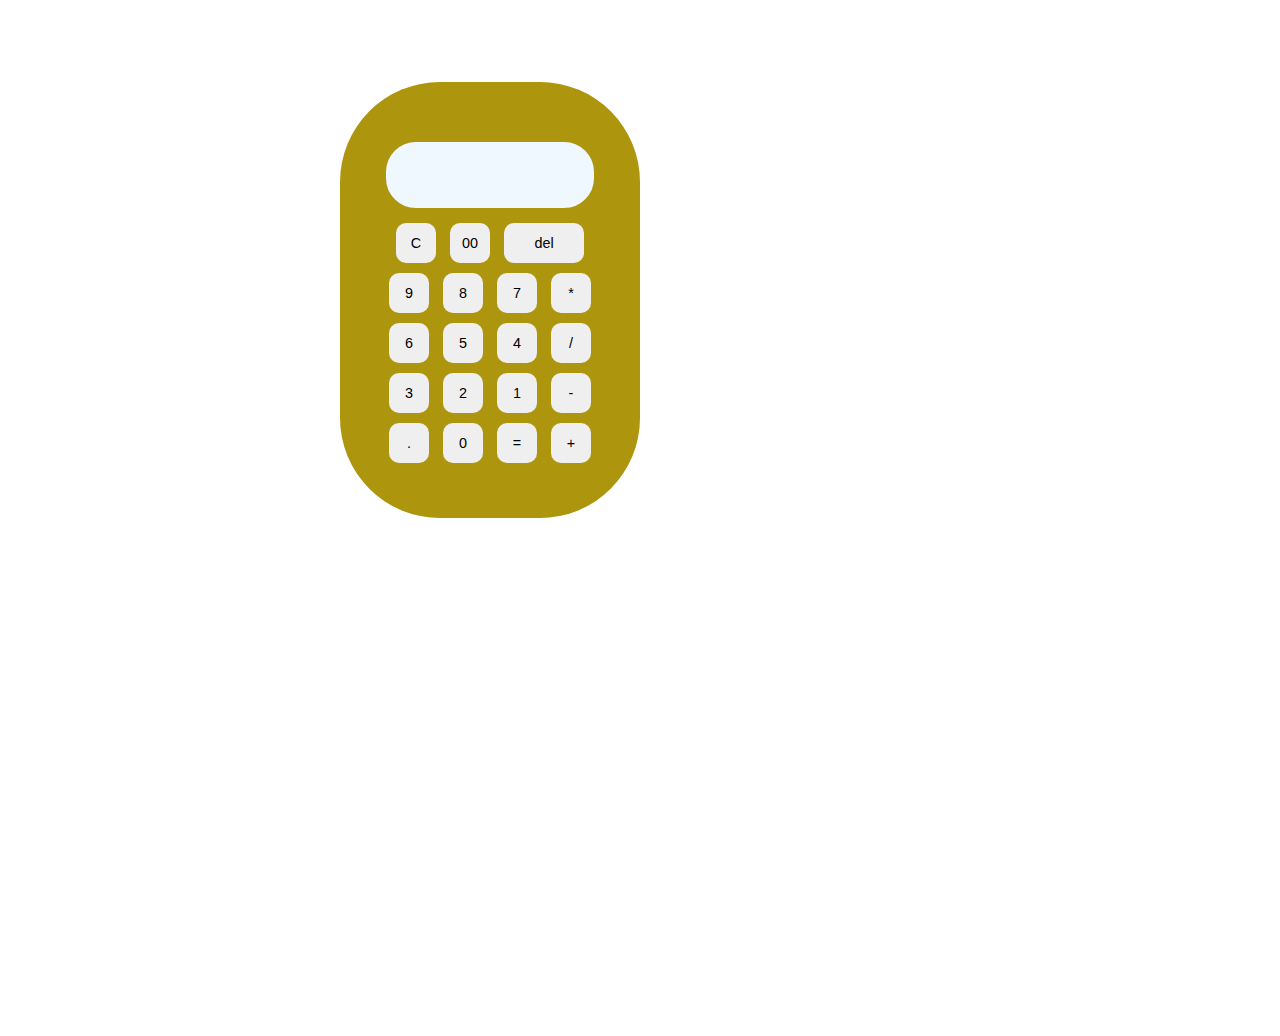
<file: calculator/calculator.html>
<!DOCTYPE html>

<html lang="en">
    <head>
        <meta charset="utf-8" />
        <title>My Calculator</title>
        <link rel="stylesheet" href="calculator.css">
    </head>
    <body>
        <div class="tv">
        <form name="form1" class="calc1" action="calculator.html" method="post">
            <input type="text" name="answer" id="blank"><br>
            <input type="button" class="operator-design" value="C" onclick="form1.answer.value=' '">
            <input type="button" class="operator-design" value="00" onclick="form1.answer.value='00'">
            <input type="button" id="operator-design" value="del" onclick="form1.answer.value=form1.answer.value.substring(0,form1.answer.value.length*1-1)"><br>
            <input type="button" class="btn-design" value="9" onclick="form1.answer.value+='9'">
            <input type="button" class="btn-design" value="8" onclick="form1.answer.value+='8'">
            <input type="button" class="btn-design" value="7" onclick="form1.answer.value+='7'">
            <input type="button" class="operator-design" value="*" onclick="form1.answer.value+='*'"><br>
            <input type="button" class="btn-design" value="6" onclick="form1.answer.value+='6'">
            <input type="button" class="btn-design" value="5" onclick="form1.answer.value+='5'">
            <input type="button" class="btn-design" value="4" onclick="form1.answer.value+='4'">
            <input type="button" class="operator-design" value="/" onclick="form1.answer.value+='/'"><br>
            <input type="button" class="btn-design" value="3" onclick="form1.answer.value+='3'">
            <input type="button" class="btn-design" value="2" onclick="form1.answer.value+='2'">
            <input type="button" class="btn-design" value="1" onclick="form1.answer.value+='1'">
            <input type="button" class="operator-design" value="-" onclick="form1.answer.value+='-'"><br>
            <input type="button" class="btn-design" value="." onclick="form1.answer.value+='.'">
            <input type="button" class="btn-design" value="0" onclick="form1.answer.value+='0'">
            <input type="button" class="operator-design" value="=" onclick="form1.answer.value=eval(form1.answer.value)">
            <input type="button" class="operator-design" value="+" onclick="form1.answer.value+='+'">
        </form>
    </div>
    </body>
</html>
</file>
<file: calculator/calculator.css>
.tv {
    display: block;
    margin: 100px;
    padding: 200px;
}
.calc1 {
    margin: auto;
    width: 300px;
    padding-top: 50px;
    padding-bottom:50px ;
    position: relative;
    transform: translate(-50%,-50%);
    transition: 0.25px;
    background-color: rgb(173, 150, 14);
    text-align: center;
    border-radius: 100px;
}
#blank {
   border: none; 
   background-color: aliceblue;
   border-radius: 30px;
   width: 200px;
   font-size: 0.9em;
   font-family: Arial, Helvetica, sans-serif;
   font-weight: 300;
   height: 60px;
   margin: 10px;
   border: 2px solid aliceblue;
   color: black;
}

.btn-design {
    border: none; 
    font-size: 0.9em;
    font-family: Arial, Helvetica, sans-serif;
    font-weight: 300;
    height: 40px;
    width: 40px;
    margin: 5px;
    color: black;
    border-radius: 10px;
}

.operator-design {
    border: none; 
    font-size: 0.9em;
    font-family: Arial, Helvetica, sans-serif;
    font-weight: 300;
    height: 40px;
    width: 40px;
    margin: 5px;
    color: black;
    border-radius: 10px;
    transition: 0.5s;
    cursor: pointer;
}
.operator-design:hover {
    background-color: blue;
}
#operator-design {
    border: none; 
    font-size: 0.9em;
    font-family: Arial, Helvetica, sans-serif;
    font-weight: 300;
    height: 40px;
    width: 80px;
    margin: 5px;
    color: black;
    border-radius: 10px;
    transition: 0.5s;
    cursor: pointer;
}
#operator-design:hover {
    background-color: blue;
}
</file>
